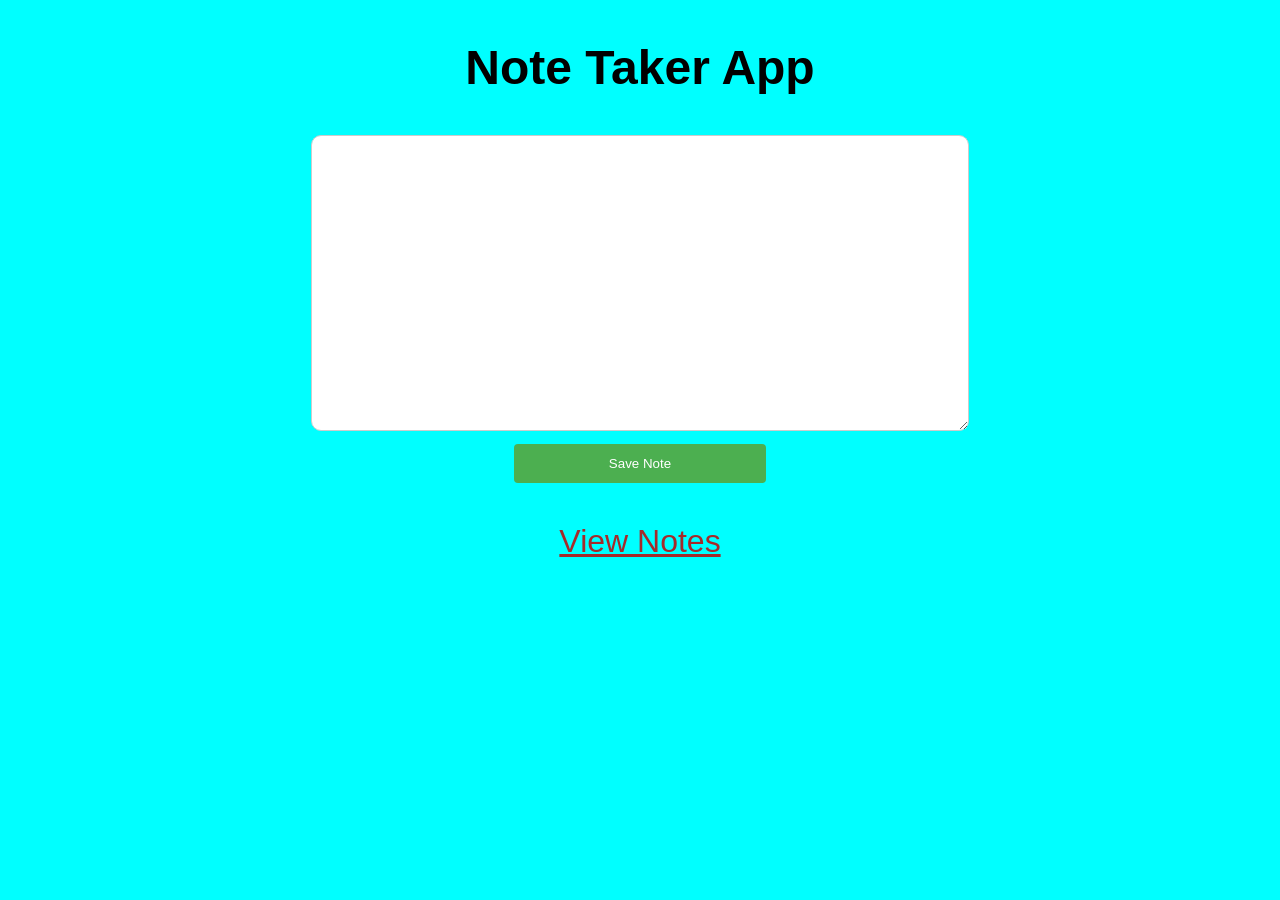
<file: index.html>
<!DOCTYPE html>

<head>
    <link rel="stylesheet" href="index.css">
    <script src="index.js"></script>
    <title>Note Taker App</title>
</head>
<body>
    <div class="front-page">
        <h2 class="header">Note Taker App</h2>
            <textarea id="note" name="note-text" class="note-area"></textarea>
            <br>
            <button id="submit" onclick="saveNote()" class="submit">Save Note</button>
        <div class="notes-link">
            <a href="index2.html" >View Notes</a>
        </div> 
    </div>
</body>



<script>
    // textElement = text written in id named "note"
    // document = the browser window
    // getElementById = telling the browser you want to access the id 
    // with the name "note", in this case, the textarea we are writing 
    // the note into
var textElement = document.getElementById("note")
// function saveNote() is where we're putting instructions for what 
// to do if the the textElement variable we defined is empty 
// we're saying we want to return a pop up alert saying the "text is empty"  
function saveNote() {
    if (textElement.value == "") {
        return alert ("text is empty")    
    }   
    // const id represents/points to the function getNoteId()
    // let noteObject represents/points to the function getExistingNotes() 
    const id = getNoteId()
    let noteObject = getExistingNotes()
    
    if(!noteObject){ // <= if (!noteObject) means if there's no existing note already, then we're creating the first noteObject

        noteObject = {} // that's why it's empty in the brackets
    }
    // noteObject[id] gives a noteObject in the array an id # to be indexed
    noteObject[id] = textElement.value // <= remember textElement refers to the "note" id. The value is what number note is being saved
    
    // localStorage = memory stored in the browser. setItem = giving instructions to save textElement we gave the id name, "note". 
    // "localStorage.setItem('note', JSON.stringify(noteObject)) makes sure it's saved as a string pointing to the variable noteObject
    localStorage.setItem('note', JSON.stringify(noteObject))
    alert("Note Saved")
}



</script>
</file>
<file: index.css>
body {
    background-color: aqua;
    color: black;
}

div.front-page {
    font-family: 'Franklin Gothic Medium', 'Arial Narrow', Arial, sans-serif;
    font-size: 32px;
    justify-content: center;
    text-align: center;
}

div.second-page {
    font-family: 'Franklin Gothic Medium', 'Arial Narrow', Arial, sans-serif;
    font-size: 32px;
}

.note-area {
width: 50%;
height: 30vh;
  padding: 12px;
  border: 1px solid #ccc;
  border-radius: 10px;
  resize: vertical;
}

.submit {
    background-color: #4CAF50;
    color: white;
    padding: 12px 20px;
    border: none;
    border-radius: 4px;
    cursor: pointer;
    float: center;
    width: 20%;
}

a {
    color: brown;
}

.notes-link {
    margin-top: 20px;
    padding-top: 20px;
}
</file>
